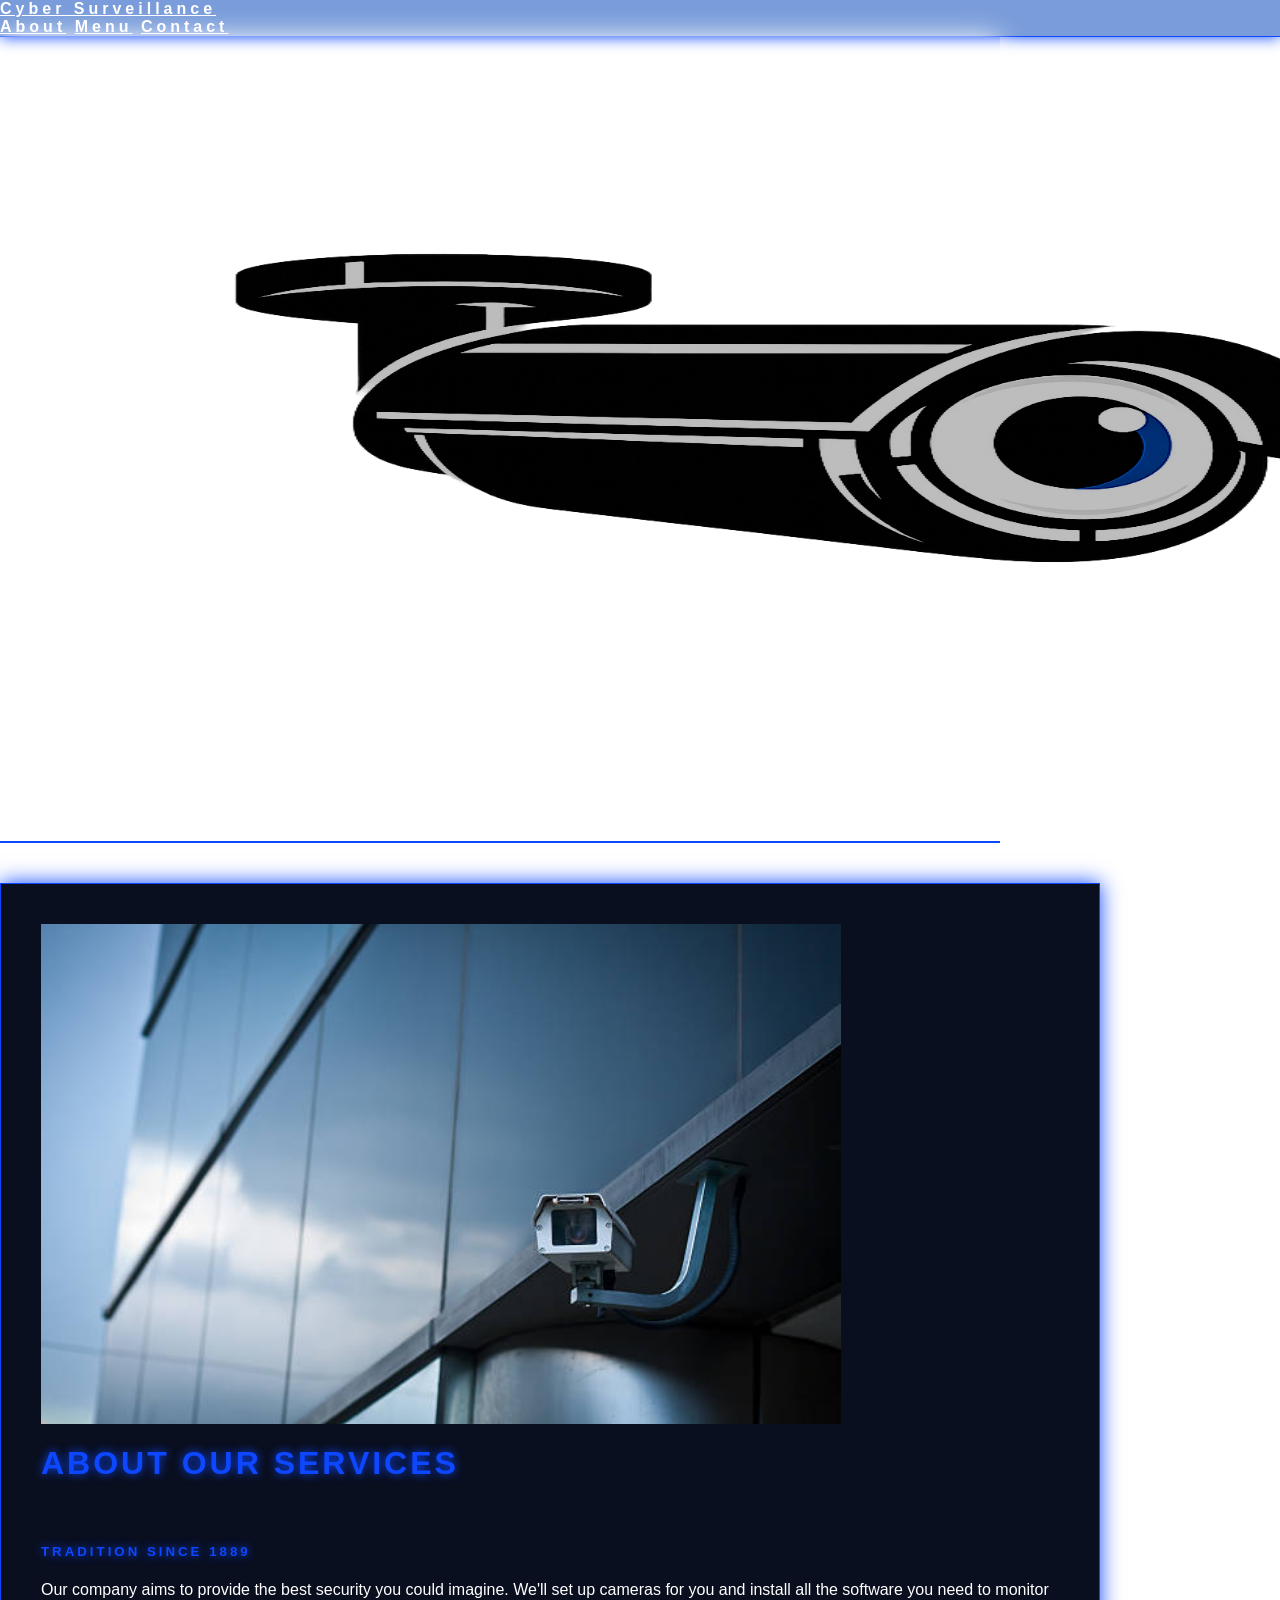
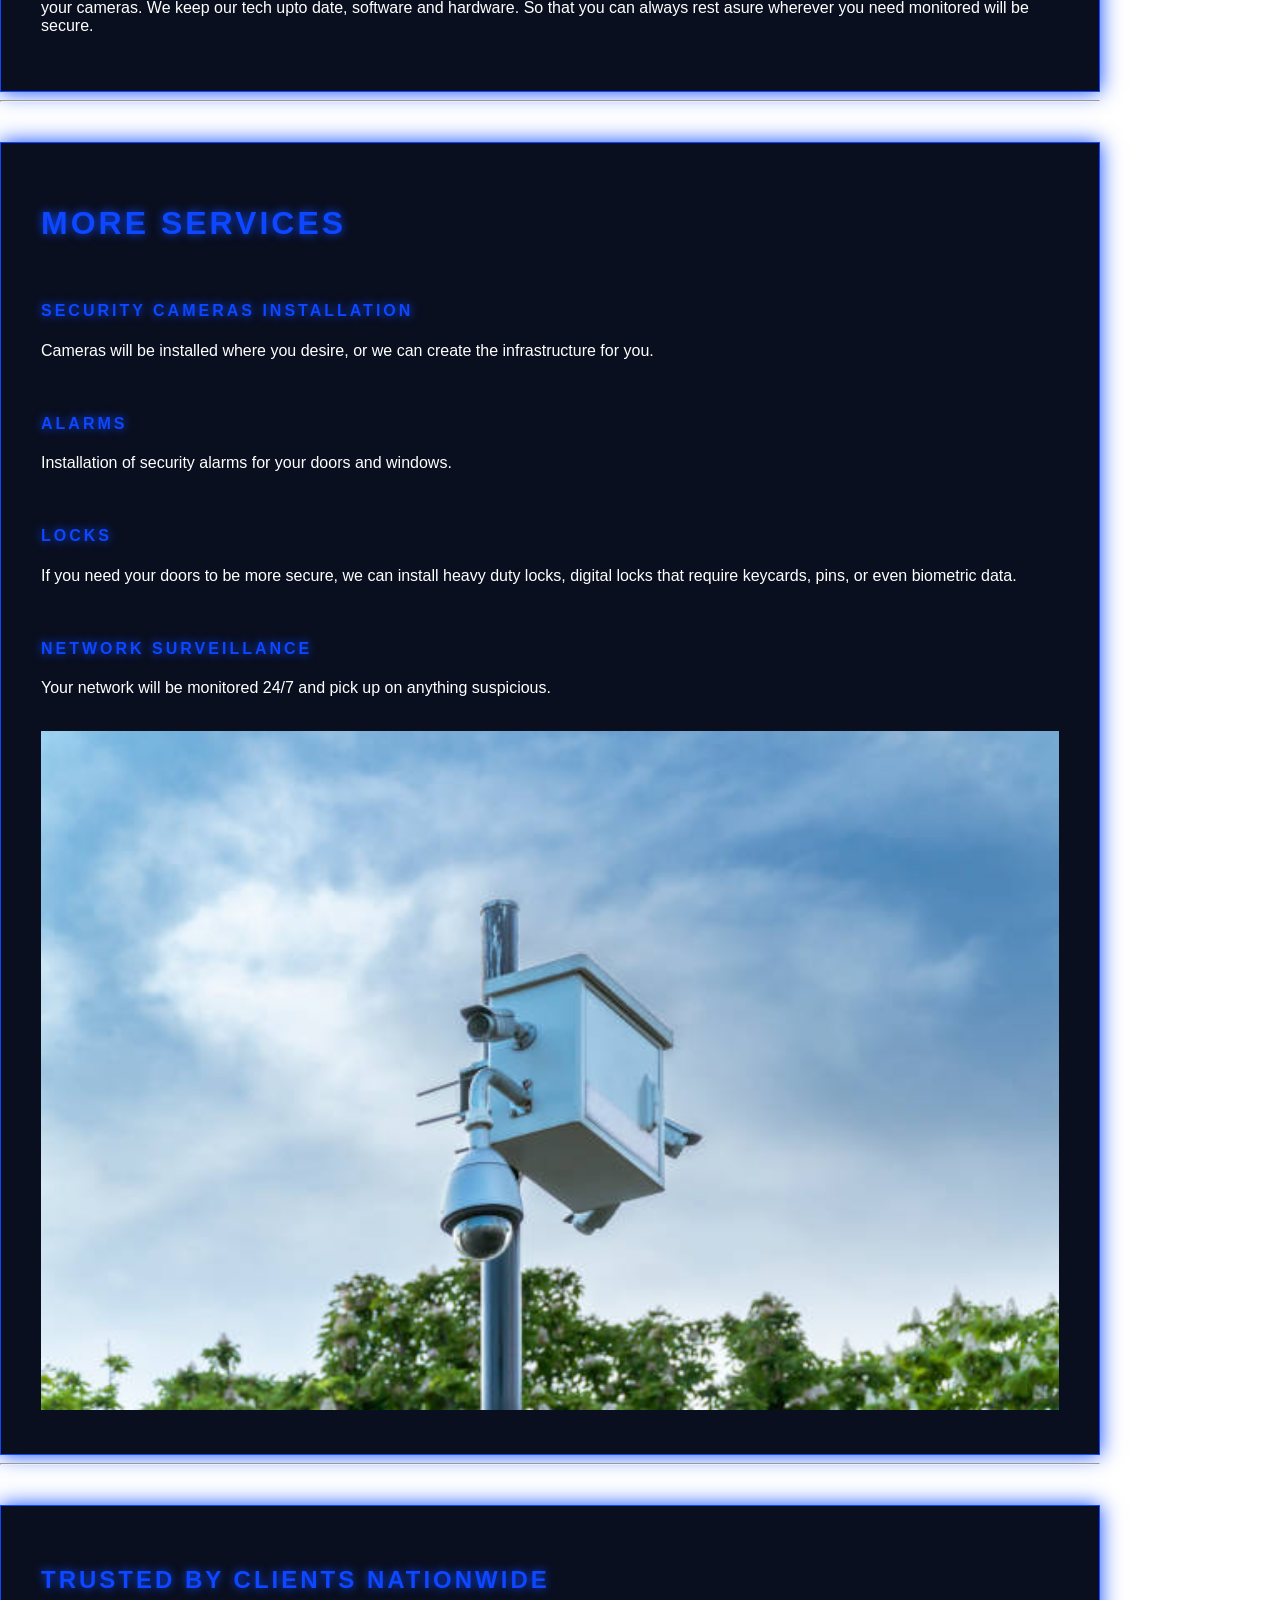
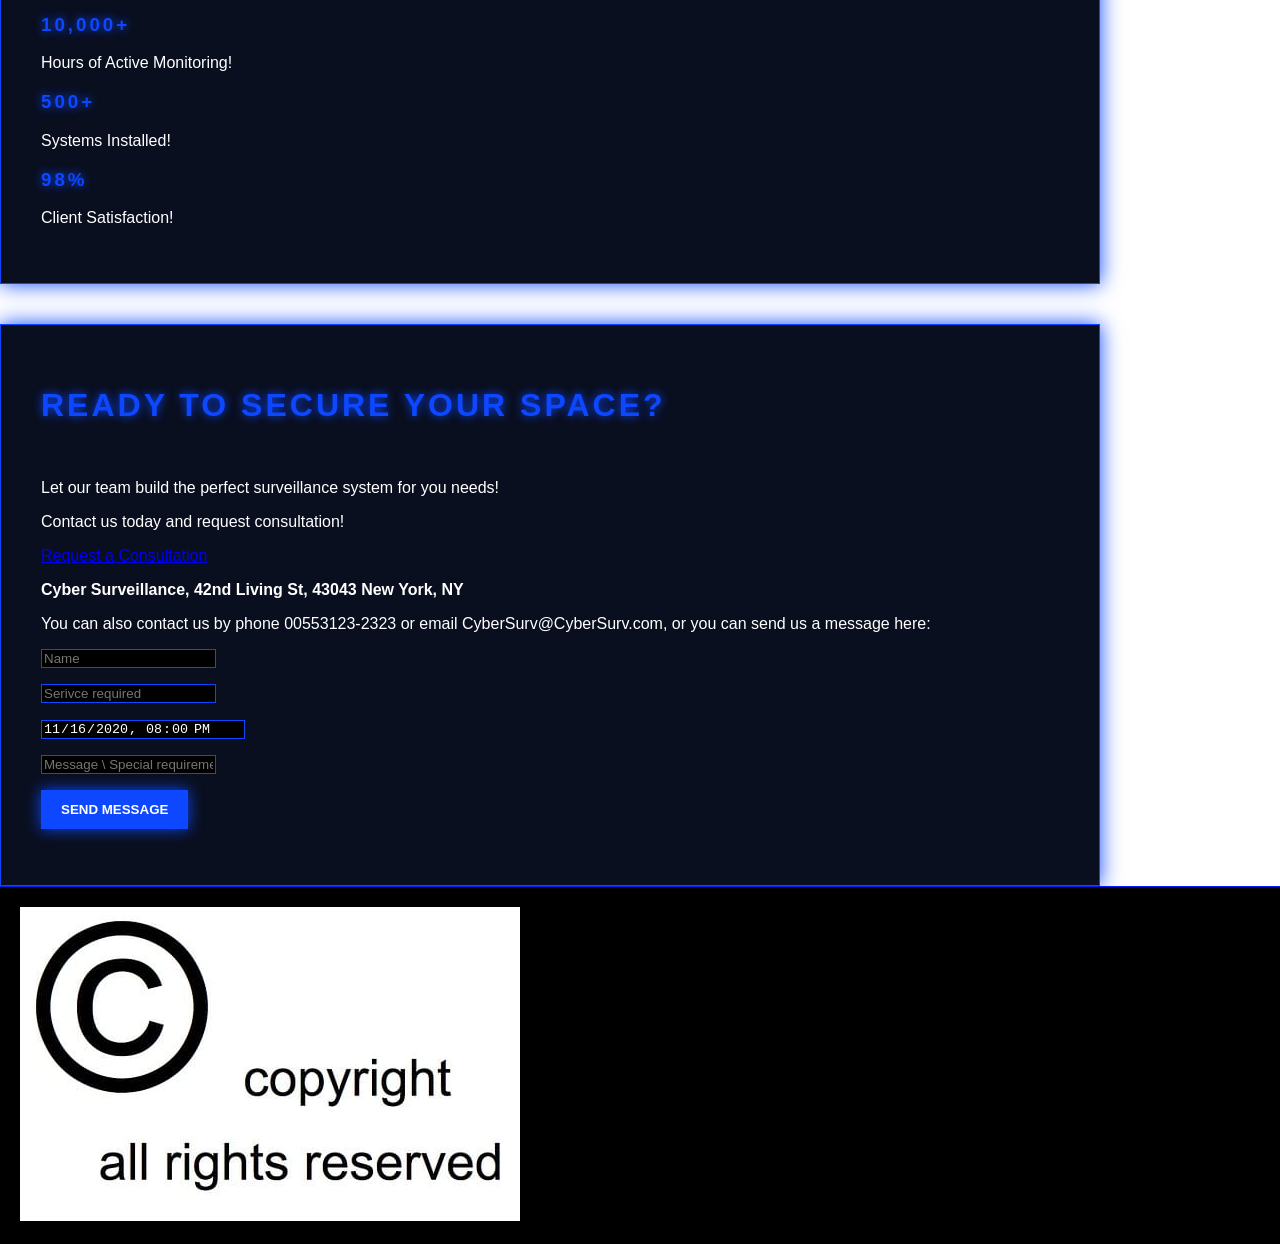
<file: index.html>
<!DOCTYPE html>
<html>
<head>
<title>W3.CSS Template</title>
<meta charset="UTF-8">
<meta name="viewport" content="width=device-width, initial-scale=1">
<link rel="stylesheet" href="style.css">
</head>
<body>

<!-- Navbar (sit on top) -->
<div class="w3-top">
  <div class="w3-bar w3-white w3-padding w3-card" style="letter-spacing:4px;">
    <a href="#home" class="w3-bar-item w3-button">Cyber Surveillance</a>
    <!-- Right-sided navbar links. Hide them on small screens -->
    <div class="w3-right w3-hide-small">
      <a href="#about" class="w3-bar-item w3-button">About</a>
      <a href="#menu" class="w3-bar-item w3-button">Menu</a>
      <a href="#contact" class="w3-bar-item w3-button">Contact</a>
    </div>
  </div>
</div>

<!-- Header -->
<header class="w3-display-container w3-content w3-wide" style="max-width:1000px;min-width:500px" id="home">
  <img class="w3-image" src="Bullecam.png" alt="Bullecam" width="1600" height="800">
  
</header>

<!-- Page content -->
<div class="w3-content" style="max-width:1100px">

  <!-- About Section -->
  <div class="w3-row w3-padding-64" id="about">
    <div style="display: flex; align-items: center; gap: 20px;">
    <img class="w3-image" src="camera1.jpg" alt="camera1" width="800" height="500">
  </div>
    <div class="w3-col m6 w3-padding-large w3-hide-small">
      <h1 class="w3-center">About our services</h1><br>
      <h5 class="w3-center">Tradition since 1889</h5>
      <p class="w3-large">Our company aims to provide the best security you could imagine. We'll set up cameras for you and install all the software you need to monitor your cameras. We keep our tech upto date, software and hardware. So that you can always rest asure wherever you need monitored will be secure.</p>
    </div>
  </div>
  
  <hr>
  
  <!-- Menu Section -->
  <div class="w3-row w3-padding-64" id="menu">
    <div class="w3-col l6 w3-padding-large">
      <h1 class="w3-center">More Services</h1><br>
      <h4>Security Cameras installation</h4>
      <p class="w3-text-grey">Cameras will be installed where you desire, or we can create the infrastructure for you.</p><br>
    
      <h4>Alarms</h4>
      <p class="w3-text-grey">Installation of security alarms for your doors and windows.</p><br>
    
      <h4>Locks</h4>
      <p class="w3-text-grey">If you need your doors to be more secure, we can install heavy duty locks, digital locks that require keycards, pins, or even biometric data.</p><br>
    
      <h4>Network Surveillance</h4>
      <p class="w3-text-grey">Your network will be monitored 24/7 and pick up on anything suspicious.</p><br>   
    </div>
    
    <div class="w3-col l6 w3-padding-large">
      <img src="camera2.jpg" class="w3-round w3-image w3-opacity-min" alt="camera2" style="width:100%">
    </div>
  </div>

  <hr>
<div class="w3-container w3-padding-64" id="contact">
        <h2>Trusted by Clients Nationwide</h2>

        <div class="stats">
            <div>
                <h3>10,000+</h3>
                <p>Hours of Active Monitoring!</p>
            </div>
            <div>
                <h3>500+</h3>
                <p>Systems Installed!</p>
            </div>
            <div>
                <h3>98%</h3>
                <p>Client Satisfaction!</p>
            </div>
        </div>
    </section>
</div>


  <!-- Contact Section -->
  <div class="w3-container w3-padding-64" id="contact">
    <h1>READY TO SECURE YOUR SPACE?</h1><br>
    <p>Let our team build the perfect surveillance system for you needs!</p>
    <p> Contact us today and request consultation!</p>
    <a href="#contact" class="cta-btn">Request a Consultation</a><br>
    <p class="w3-text-blue-grey w3-large"><b>Cyber Surveillance, 42nd Living St, 43043 New York, NY</b></p>
    <p>You can also contact us by phone 00553123-2323 or email CyberSurv@CyberSurv.com, or you can send us a message here:</p>
    <form action="/action_page.php" target="_blank">
      <p><input class="w3-input w3-padding-16" type="text" placeholder="Name" required name="Name"></p>
      <p><input class="w3-input w3-padding-16" type="number" placeholder="Serivce required" required name="People"></p>
      <p><input class="w3-input w3-padding-16" type="datetime-local" placeholder="Date and time" required name="date" value="2020-11-16T20:00"></p>
      <p><input class="w3-input w3-padding-16" type="text" placeholder="Message \ Special requirements" required name="Message"></p>
      <p><button class="w3-button w3-light-grey w3-section" type="submit">SEND MESSAGE</button></p>
    </form>
  </div>
  
<!-- End page content -->
</div>

<!-- Footer -->
<footer class="w3-center w3-light-grey w3-padding-32">
  <img src="copyright_image.jpeg" alt="copyright_image">
</footer>

</body>
</html>
</file>
<file: style.css>
/* GLOBAL RESET */
body {
  margin: 0;
  padding: 0;
  background: #ffffff;
  color: #FFFFFF;
  font-family: 'Montserrat', sans-serif;
}

/* HEADINGS */
h1, h2, h3, h4, h5, h6 {
  font-family: 'Orbitron', sans-serif;
  letter-spacing: 3px;
  text-transform: uppercase;
  color: #0D47FF;
  text-shadow: 0 0 10px #0D47FF;
}

/* NAVBAR */
.w3-top .w3-bar {
  background: #799cda !important;
  border-bottom: 1px solid #0D47FF;
  box-shadow: 0 0 15px #0D47FF;
}

.w3-bar-item {
  color: #FFFFFF !important;
  font-weight: bold;
}

.w3-bar-item:hover {
  color: #0D47FF !important;
  text-shadow: 0 0 10px #0D47FF;
}

header {
  position: relative;
  border-bottom: 2px solid #0D47FF;
  box-shadow: 0 0 25px #ffffff;
}

header img {
  filter: brightness(0.7) contrast(1.2);
}

.w3-container, .w3-row {
  background: #0A0F1F;
  border: 1px solid #0D47FF;
  padding: 40px;
  margin-top: 40px;
  box-shadow: 0 0 20px #0D47FF;
}

input, textarea {
  background: #000000 !important;
  border: 1px solid #0D47FF !important;
  color: #FFFFFF !important;
}

button {
  background: #0D47FF !important;
  color: #FFFFFF !important;
  border: none;
  padding: 12px 20px;
  font-weight: bold;
  text-transform: uppercase;
  box-shadow: 0 0 15px #0D47FF;
}

button:hover {
  background: #0026AA !important;
  box-shadow: 0 0 25px #0D47FF;
}

/* FOOTER */
footer {
  background: #000000 !important;
  border-top: 1px solid #001eff;
  padding: 20px;
}
</file>
